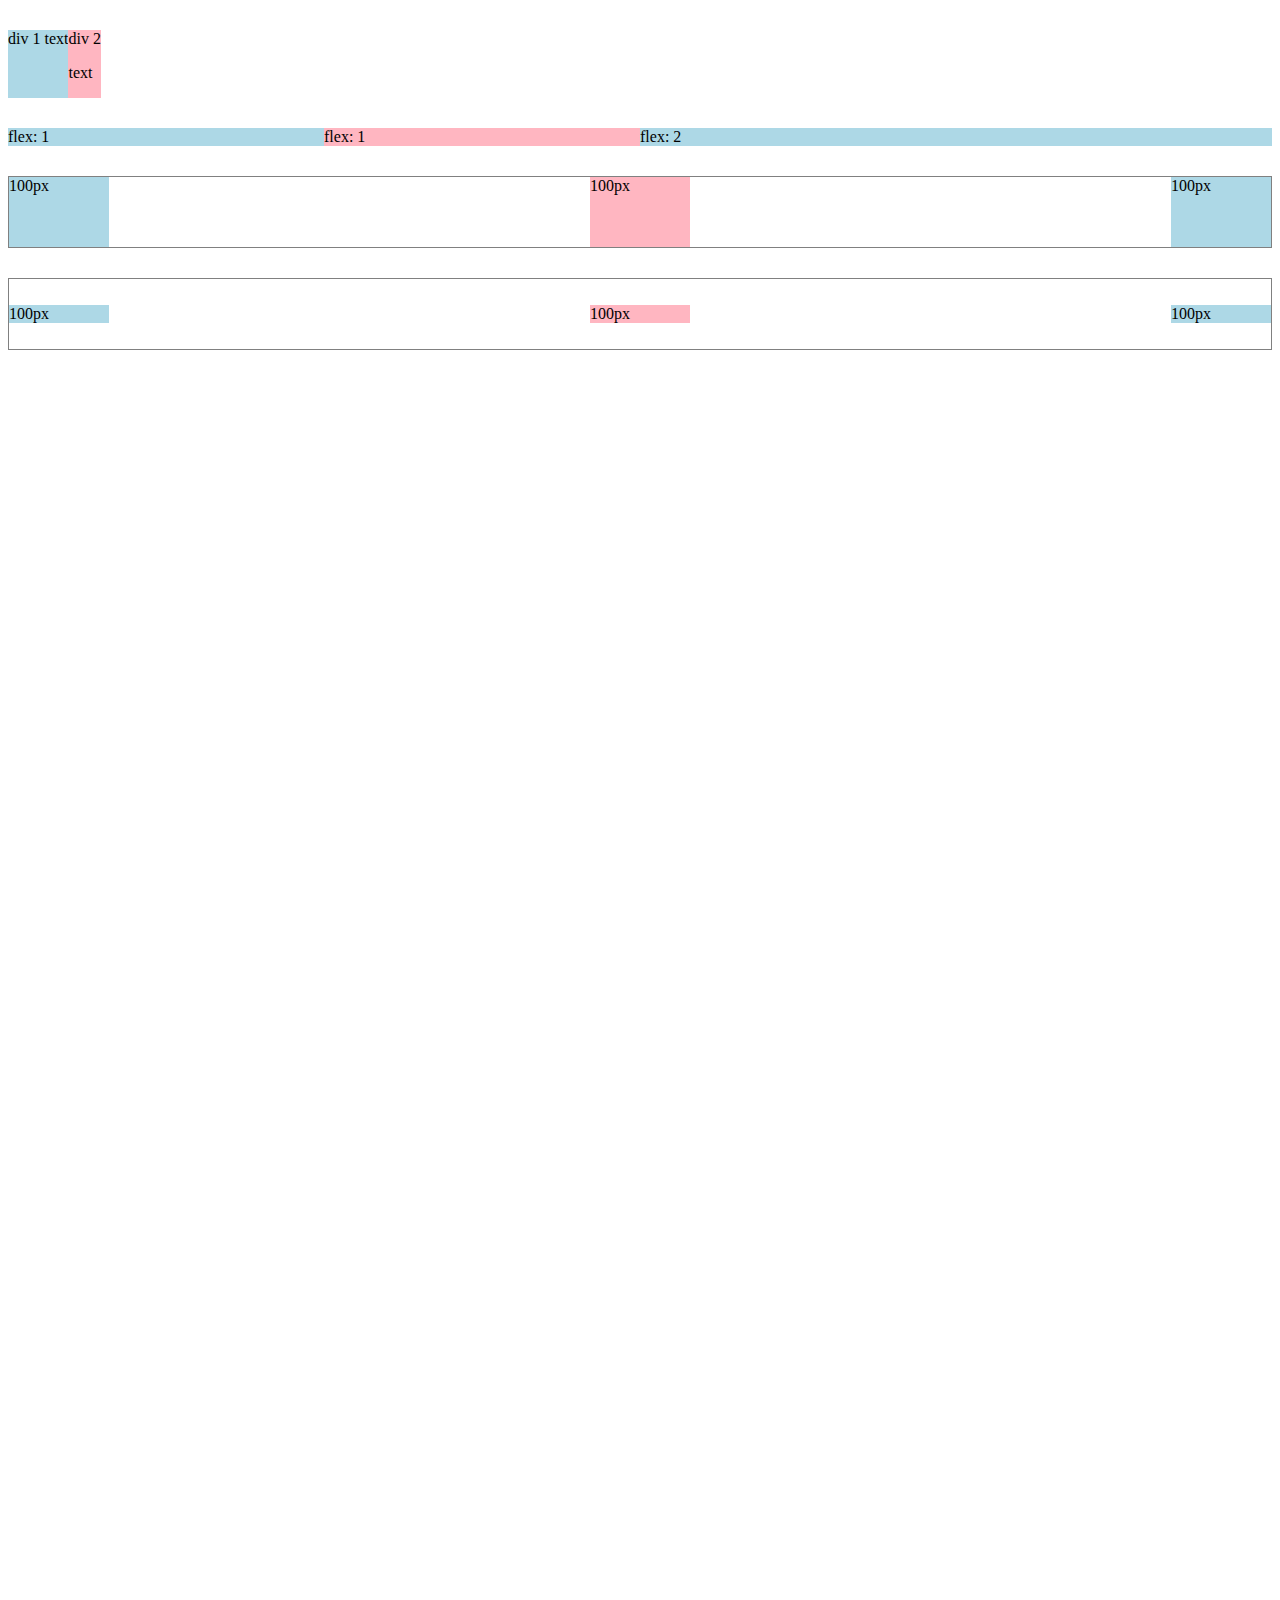
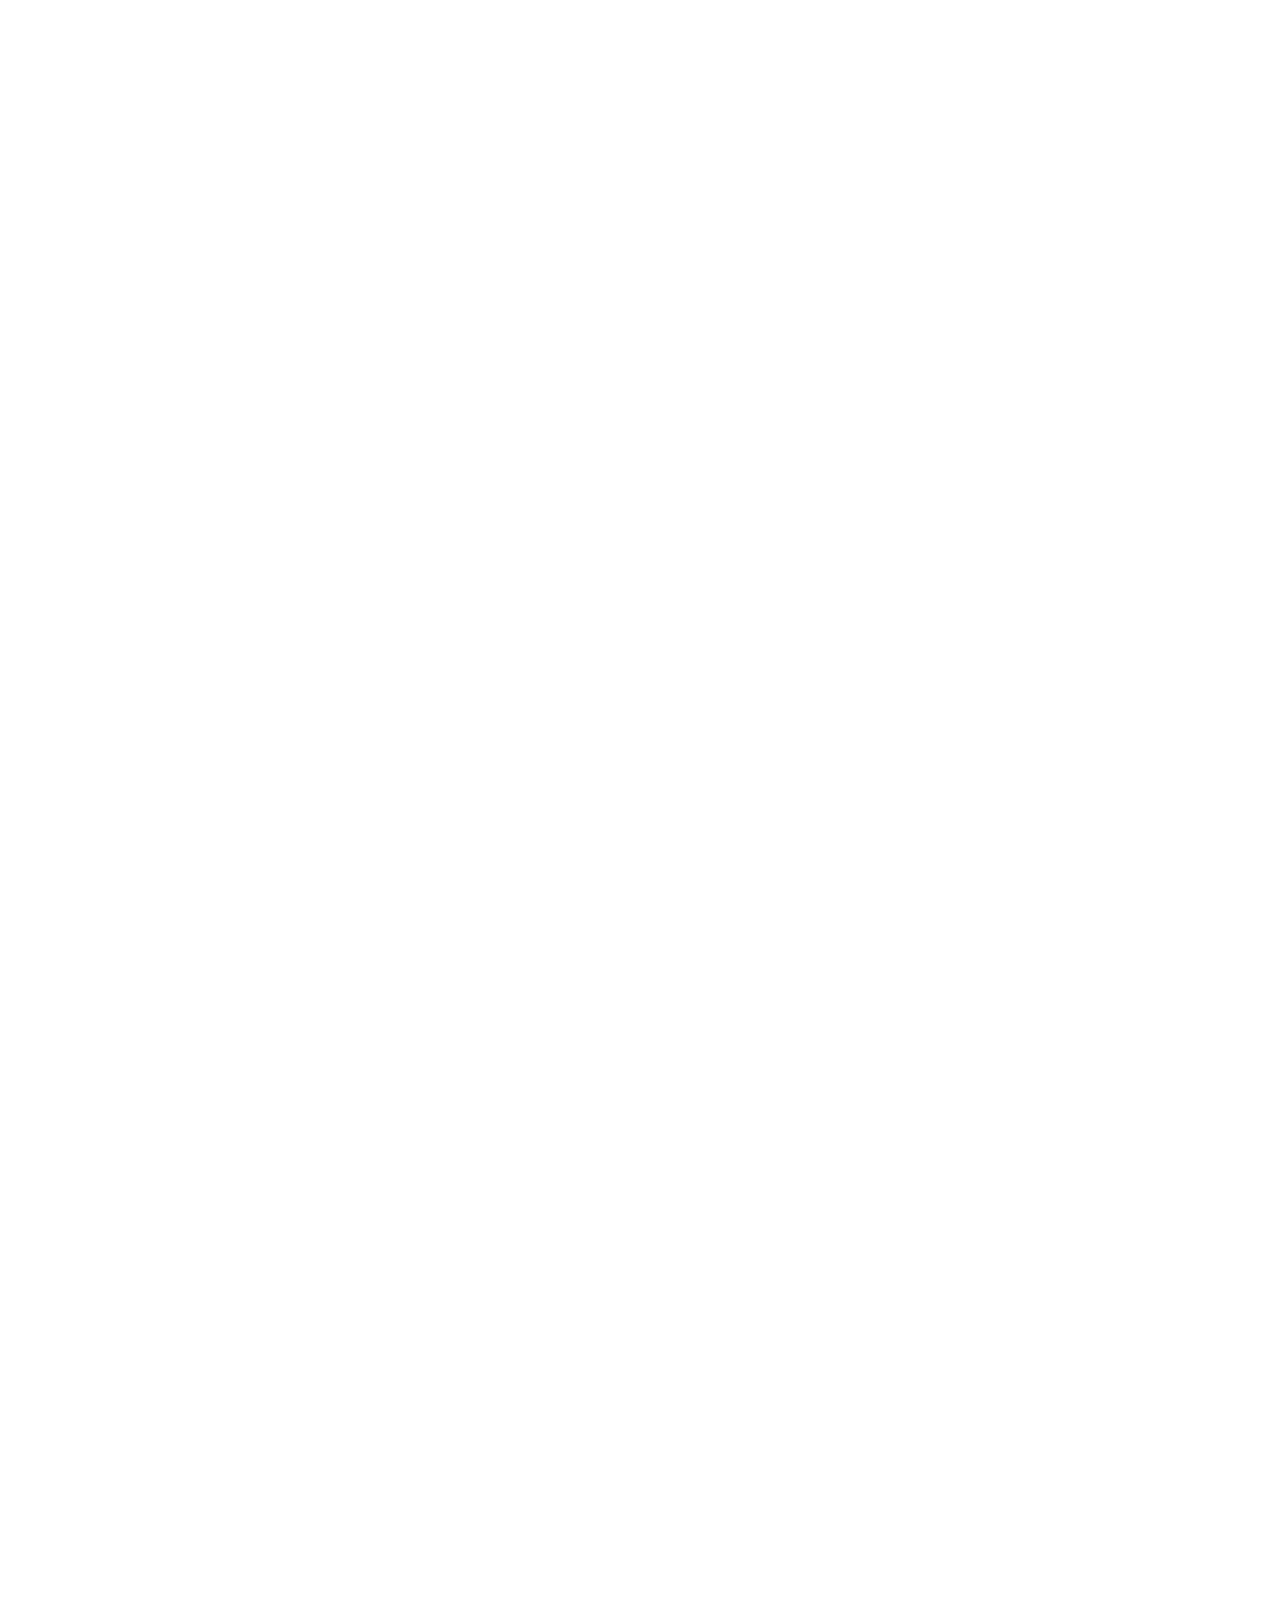
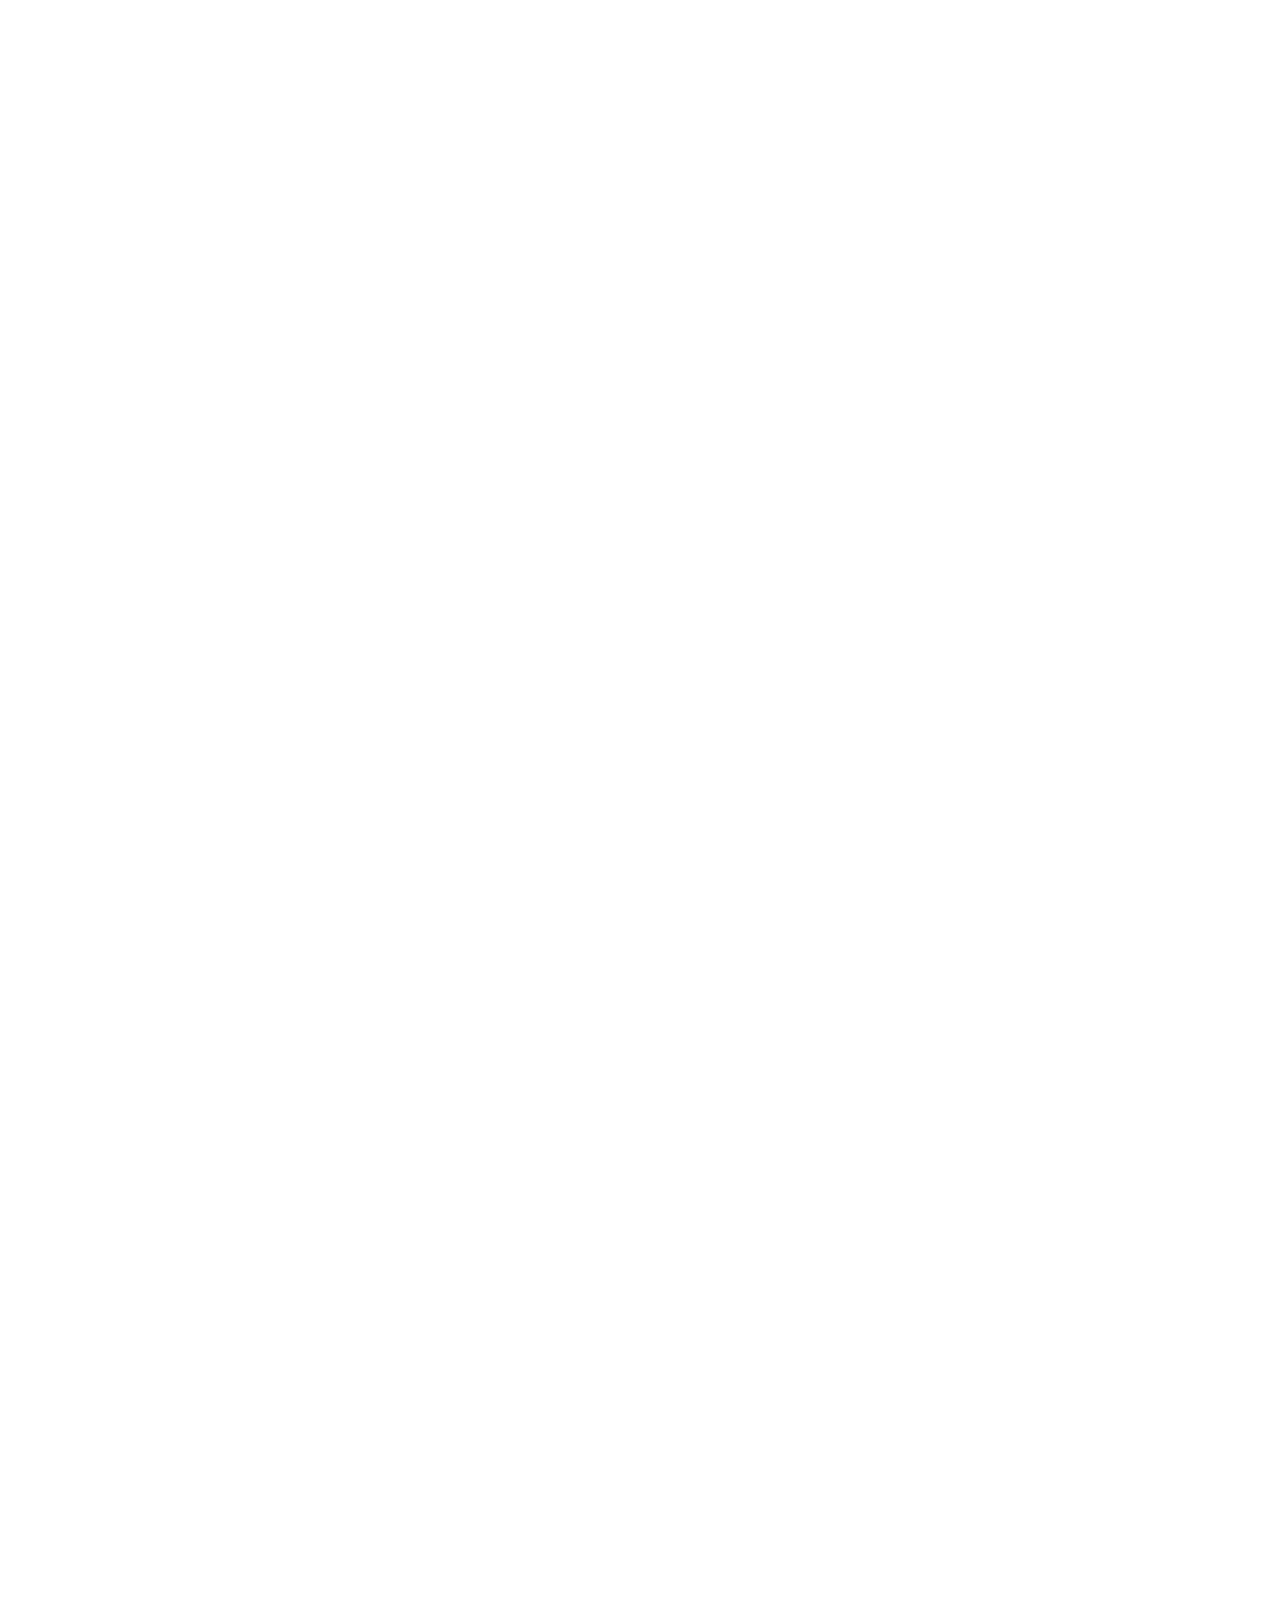
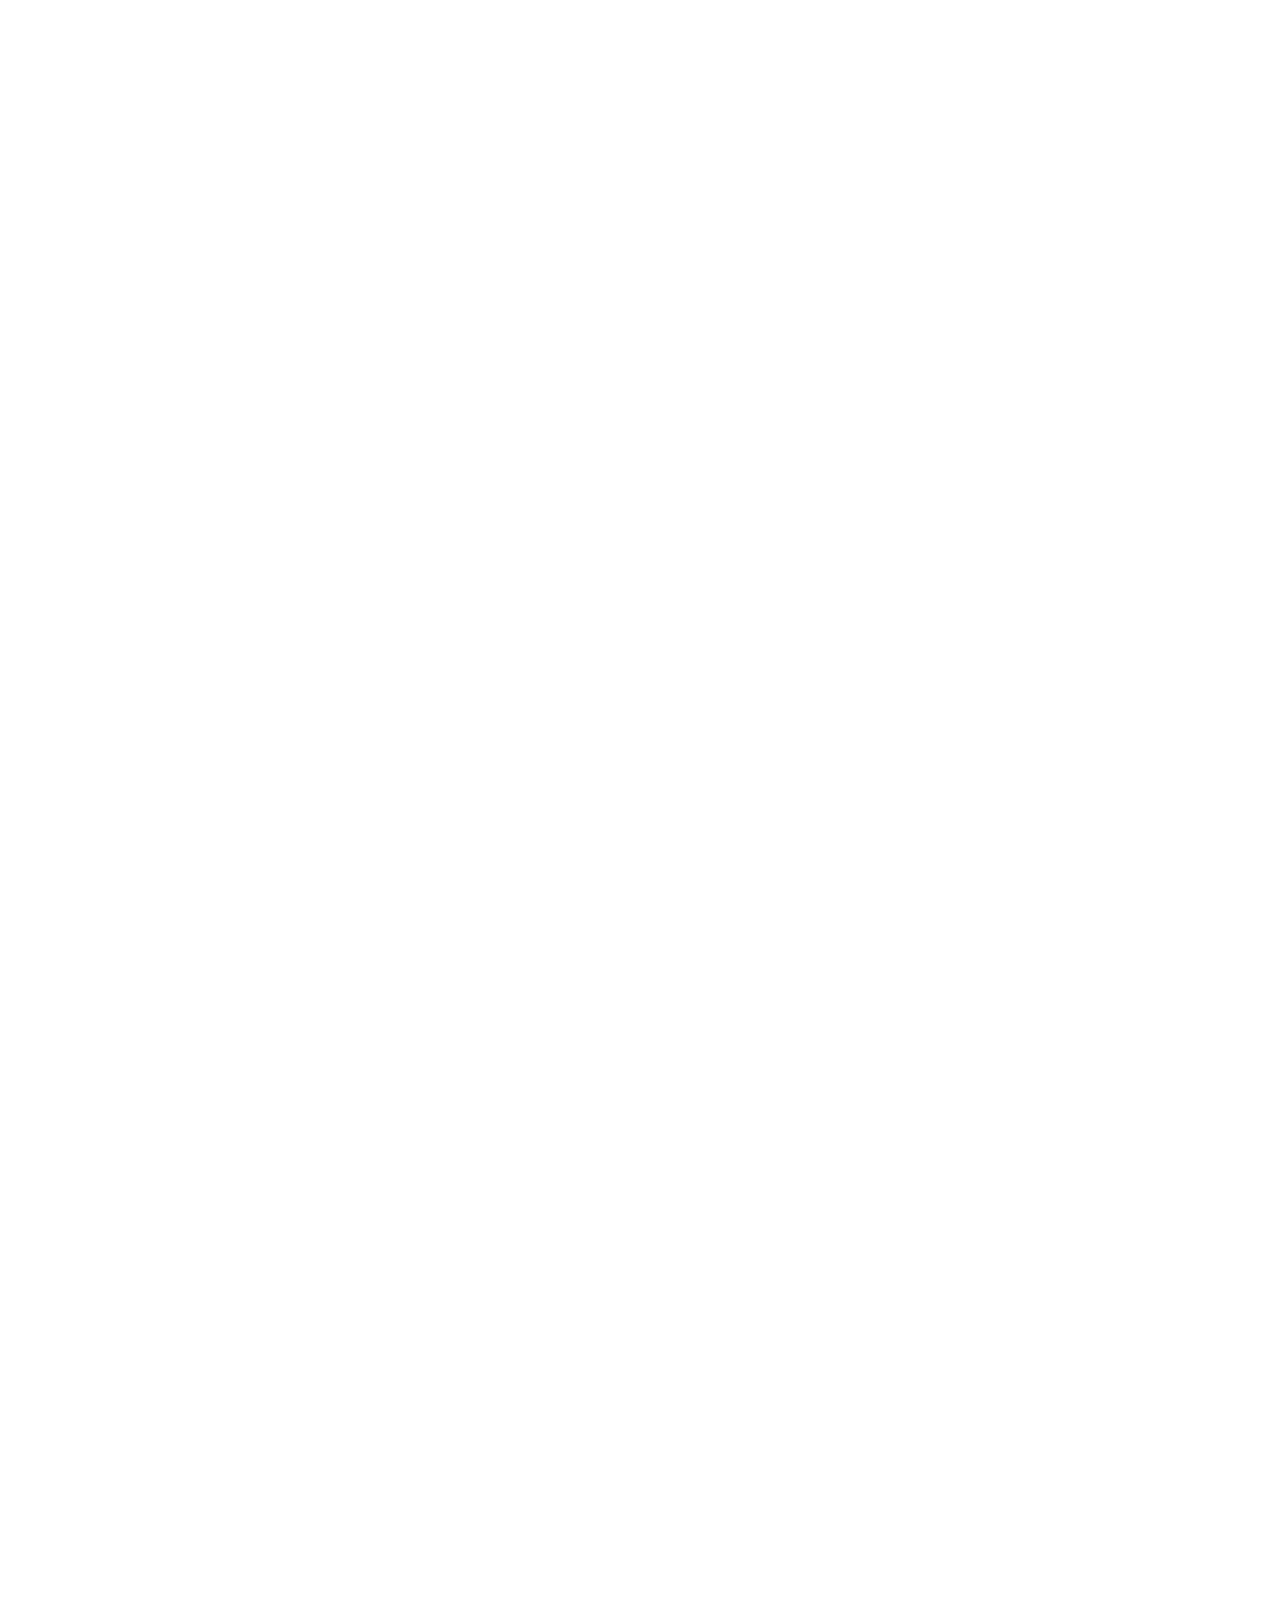
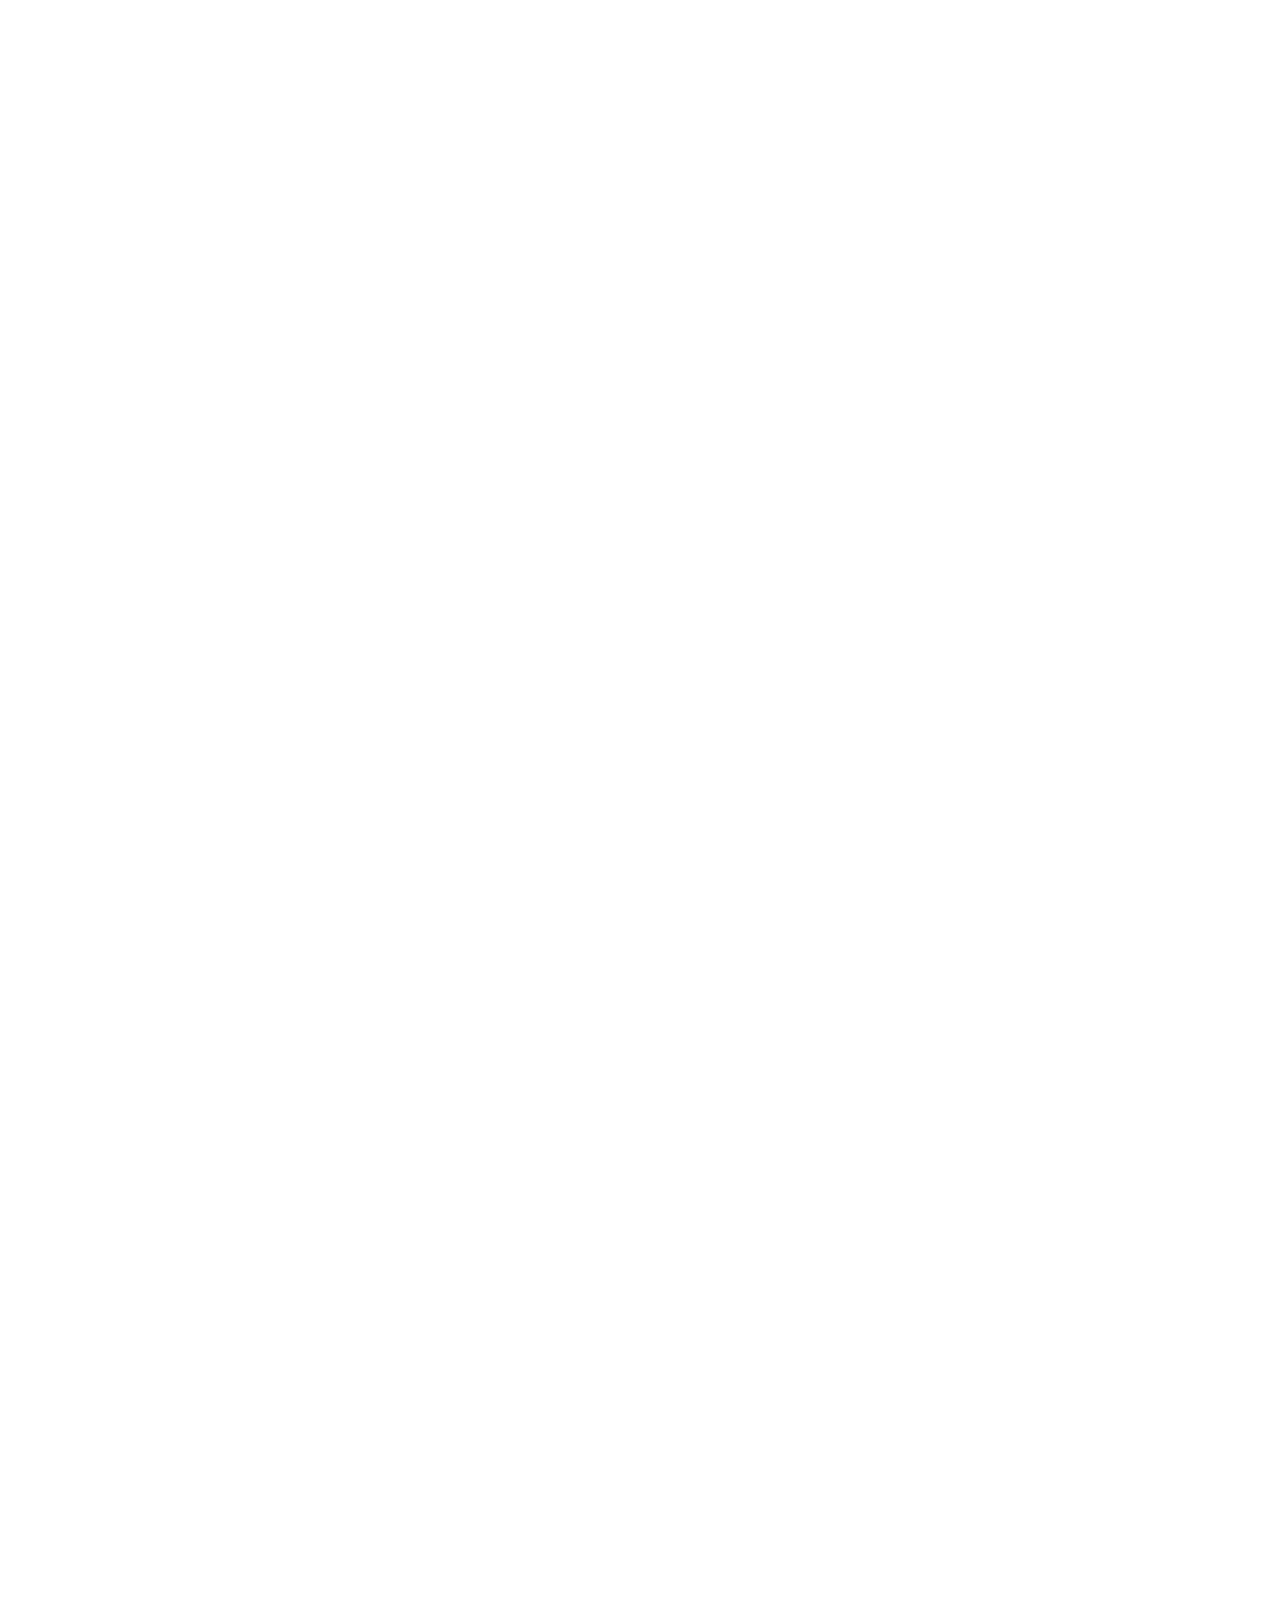
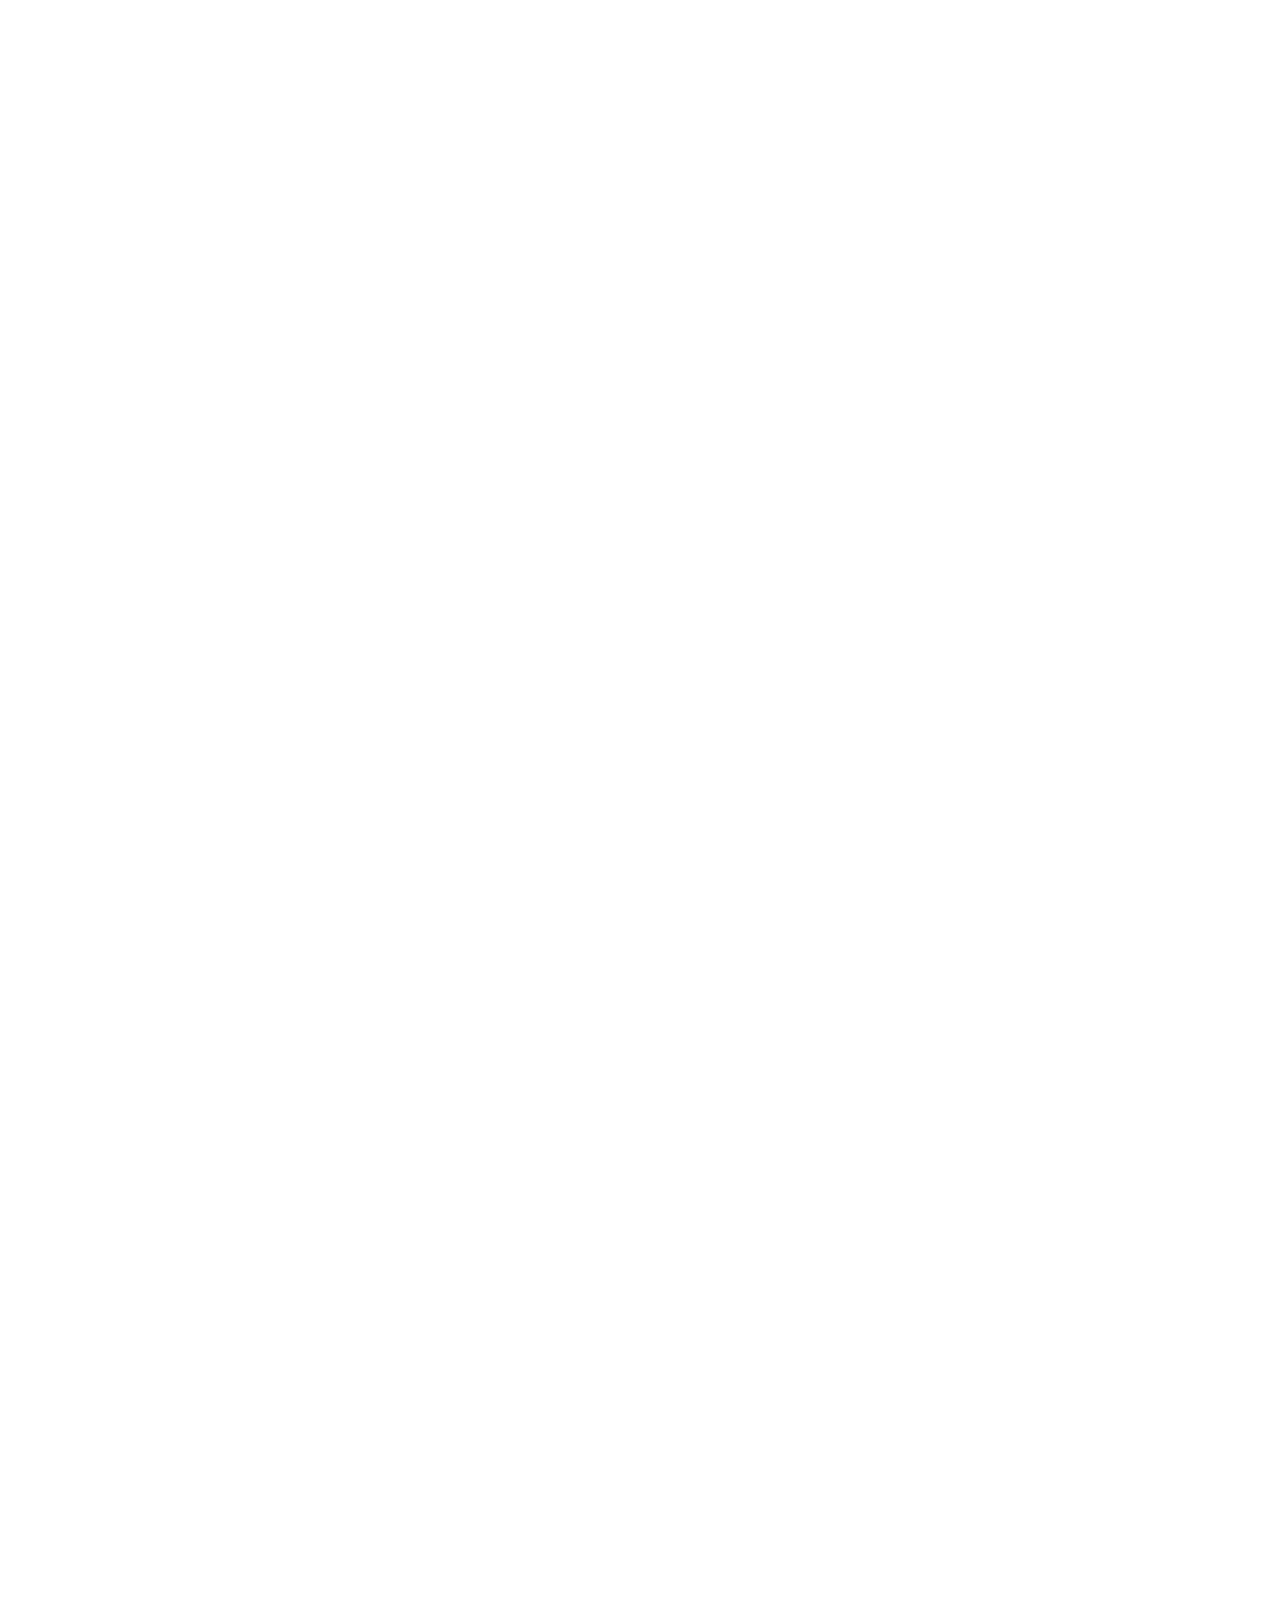
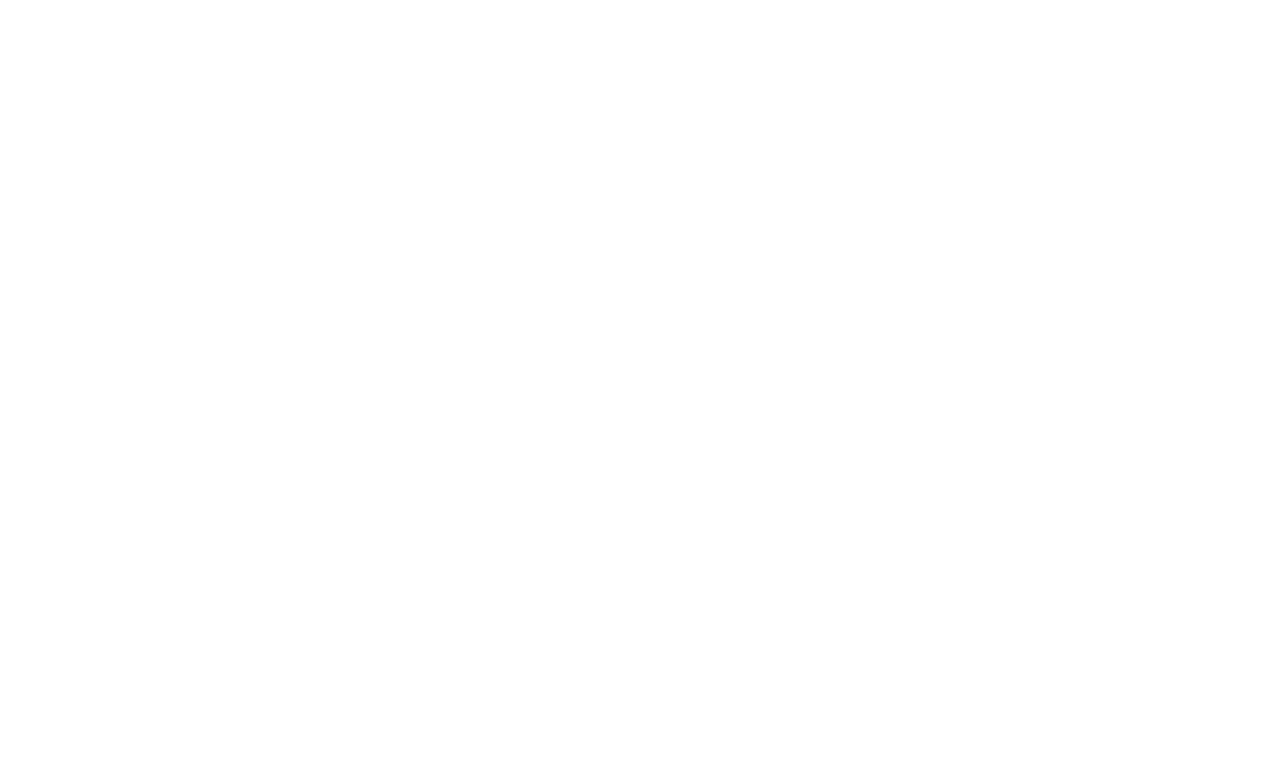
<file: flexbox.html>
<!DOCTYPE html>
<html lang="en">
<head>
    <title>Flexbox Practice</title>
</head>
<body style="padding-bottom: 10000px;">
  <div style="
  margin-top: 30px;
  display: flex;
  flex-direction: row;">
<div style="background-color: lightblue;">
div 1 text</div>

<div style="background-color: lightpink;">
  div 2 <p>text</p> </div>
  </div>

  <div style="
  margin-top: 30px;
  display: flex;
  flex-direction: row;">
<div style="background-color: lightblue;
flex: 1;
">flex: 1
</div>

<div style="background-color: lightpink;
flex: 1;
">flex: 1
  </div>

<div style="background-color: lightblue;
flex: 2;
">flex: 2
</div>
  </div>


<div style="
margin-top: 30px;
height: 70px;
border-width: 1px;
border-style: solid;
border-color: gray;
display: flex;
flex-direction: row;
justify-content: space-between;">


<div style="background-color: lightblue;
width: 100px;
">100px
</div>

<div style="background-color: lightpink;
width: 100px;
">100px
</div>

<div style="background-color: lightblue;
width: 100px;
">100px
</div>
</div>

<div style="
margin-top: 30px;
height: 70px;
border-width: 1px;
border-style: solid;
border-color: gray;
display: flex;
flex-direction: row;
justify-content: space-between;
align-items: center;">


<div style="background-color: lightblue;
width: 100px;
">100px
</div>

<div style="background-color: lightpink;
width: 100px;
">100px
</div>

<div style="background-color: lightblue;
width: 100px;
">100px
</div>
</div>

  
    
</body>
</html>
</file>
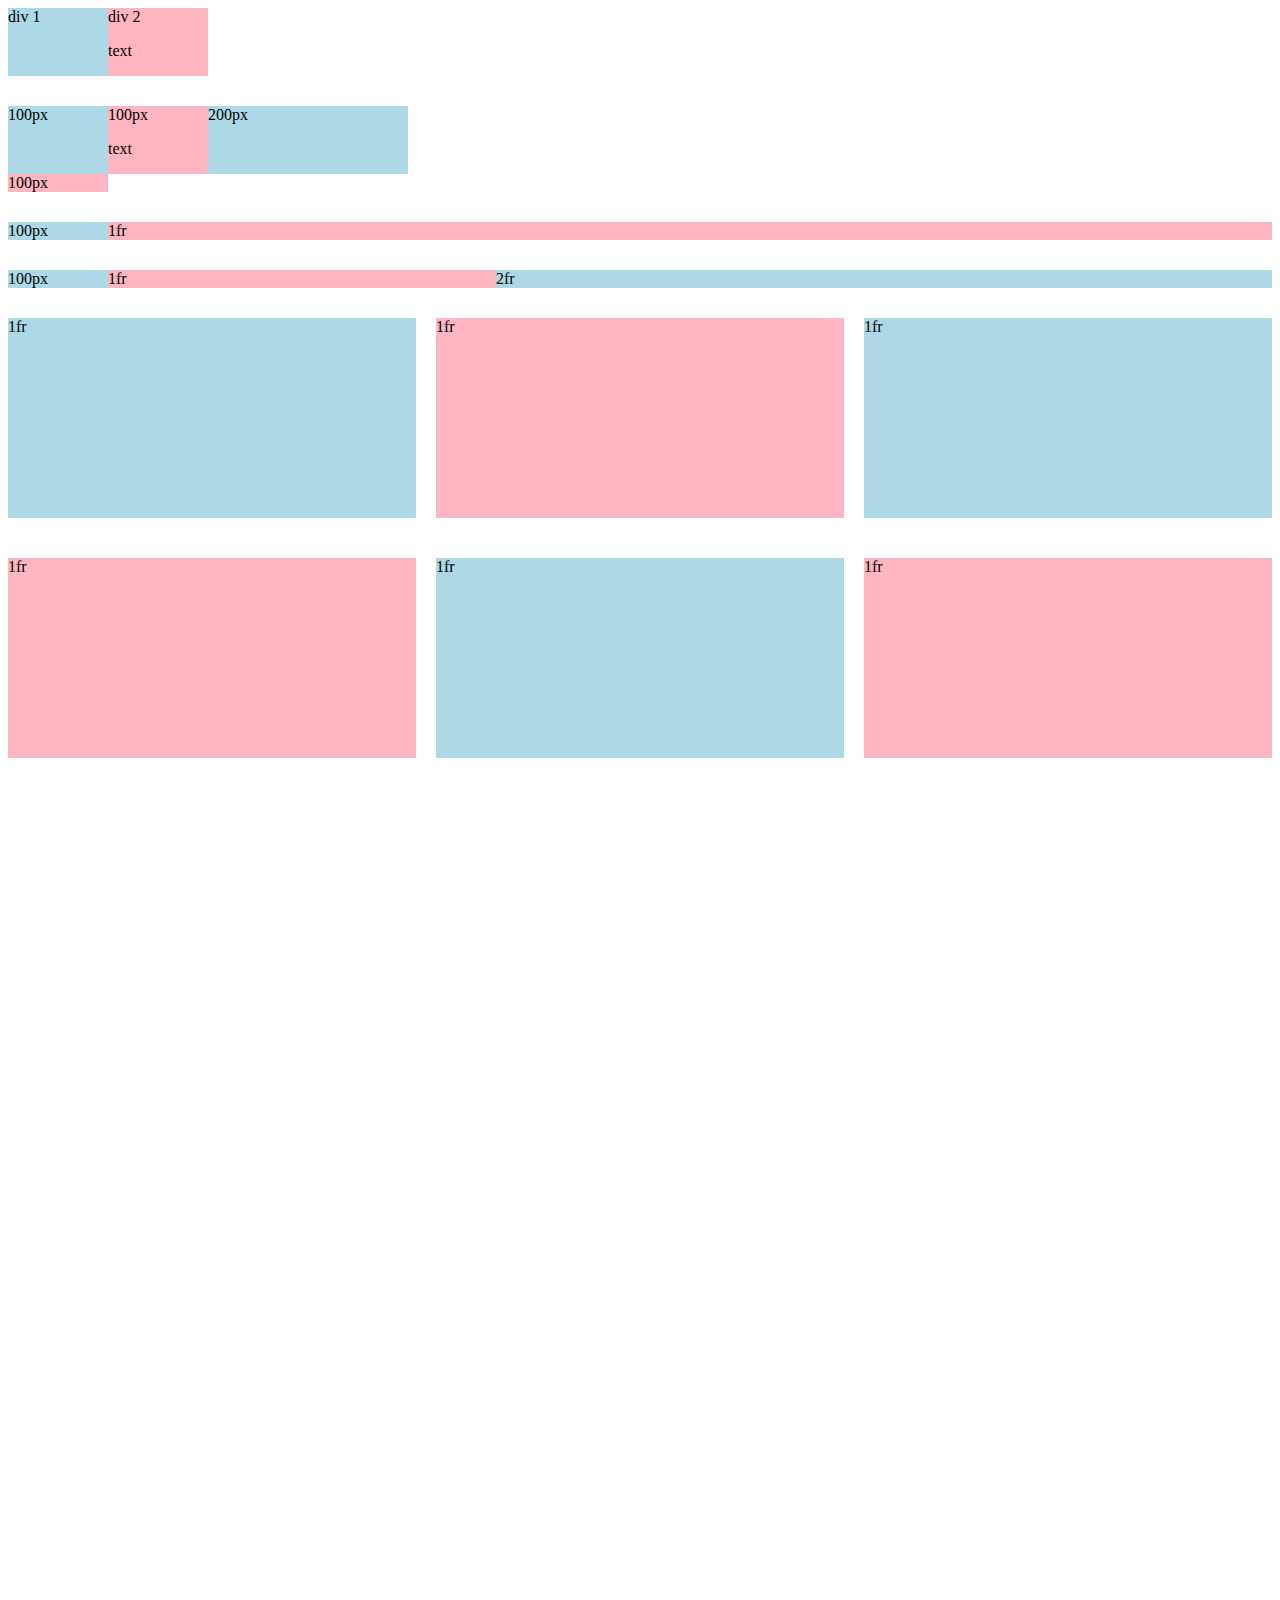
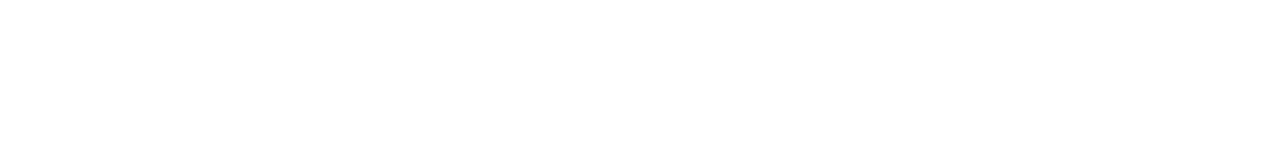
<file: grid.html>
<!DOCTYPE html>
<html>
  <head>
    <title>Grid Practice</title>
  </head>
  <body style="padding-bottom: 1000px;">
    <div style="
      display: grid;
      grid-template-columns: 100px 100px;
    ">
      <div style="background-color: lightblue;">div 1</div>
      <div style="background-color: lightpink;">div 2<p>text</p></div>
    </div>

    <div style="
      margin-top: 30px;
      display: grid;
      grid-template-columns: 100px 100px 200px;
    ">
      <div style="background-color: lightblue;">100px</div>
      <div style="background-color: lightpink;">100px<p>text</p></div>
      <div style="background-color: lightblue;">200px</div>
      <div style="background-color: lightpink;">100px</div>
    </div>

    <div style="
      margin-top: 30px;
      display: grid;
      grid-template-columns: 100px 1fr;
    ">
      <div style="background-color: lightblue;">100px</div>
      <div style="background-color: lightpink;">1fr</div>
    </div>

    <div style="
      margin-top: 30px;
      display: grid;
      grid-template-columns: 100px 1fr 2fr;
    ">
      <div style="background-color: lightblue;">100px</div>
      <div style="background-color: lightpink;">1fr</div>
      <div style="background-color: lightblue;">2fr</div>
    </div>

    <div style="
      margin-top: 30px;
      display: grid;
      grid-template-columns: 1fr 1fr 1fr;
      column-gap: 20px;
      row-gap: 40px;
    ">
      <div style="background-color: lightblue; height: 200px;">1fr</div>
      <div style="background-color: lightpink; height: 200px;">1fr</div>
      <div style="background-color: lightblue; height: 200px;">1fr</div>
      <div style="background-color: lightpink; height: 200px;">1fr</div>
      <div style="background-color: lightblue; height: 200px;">1fr</div>
      <div style="background-color: lightpink; height: 200px;">1fr</div>
    </div>
  </body>
</html>
</file>
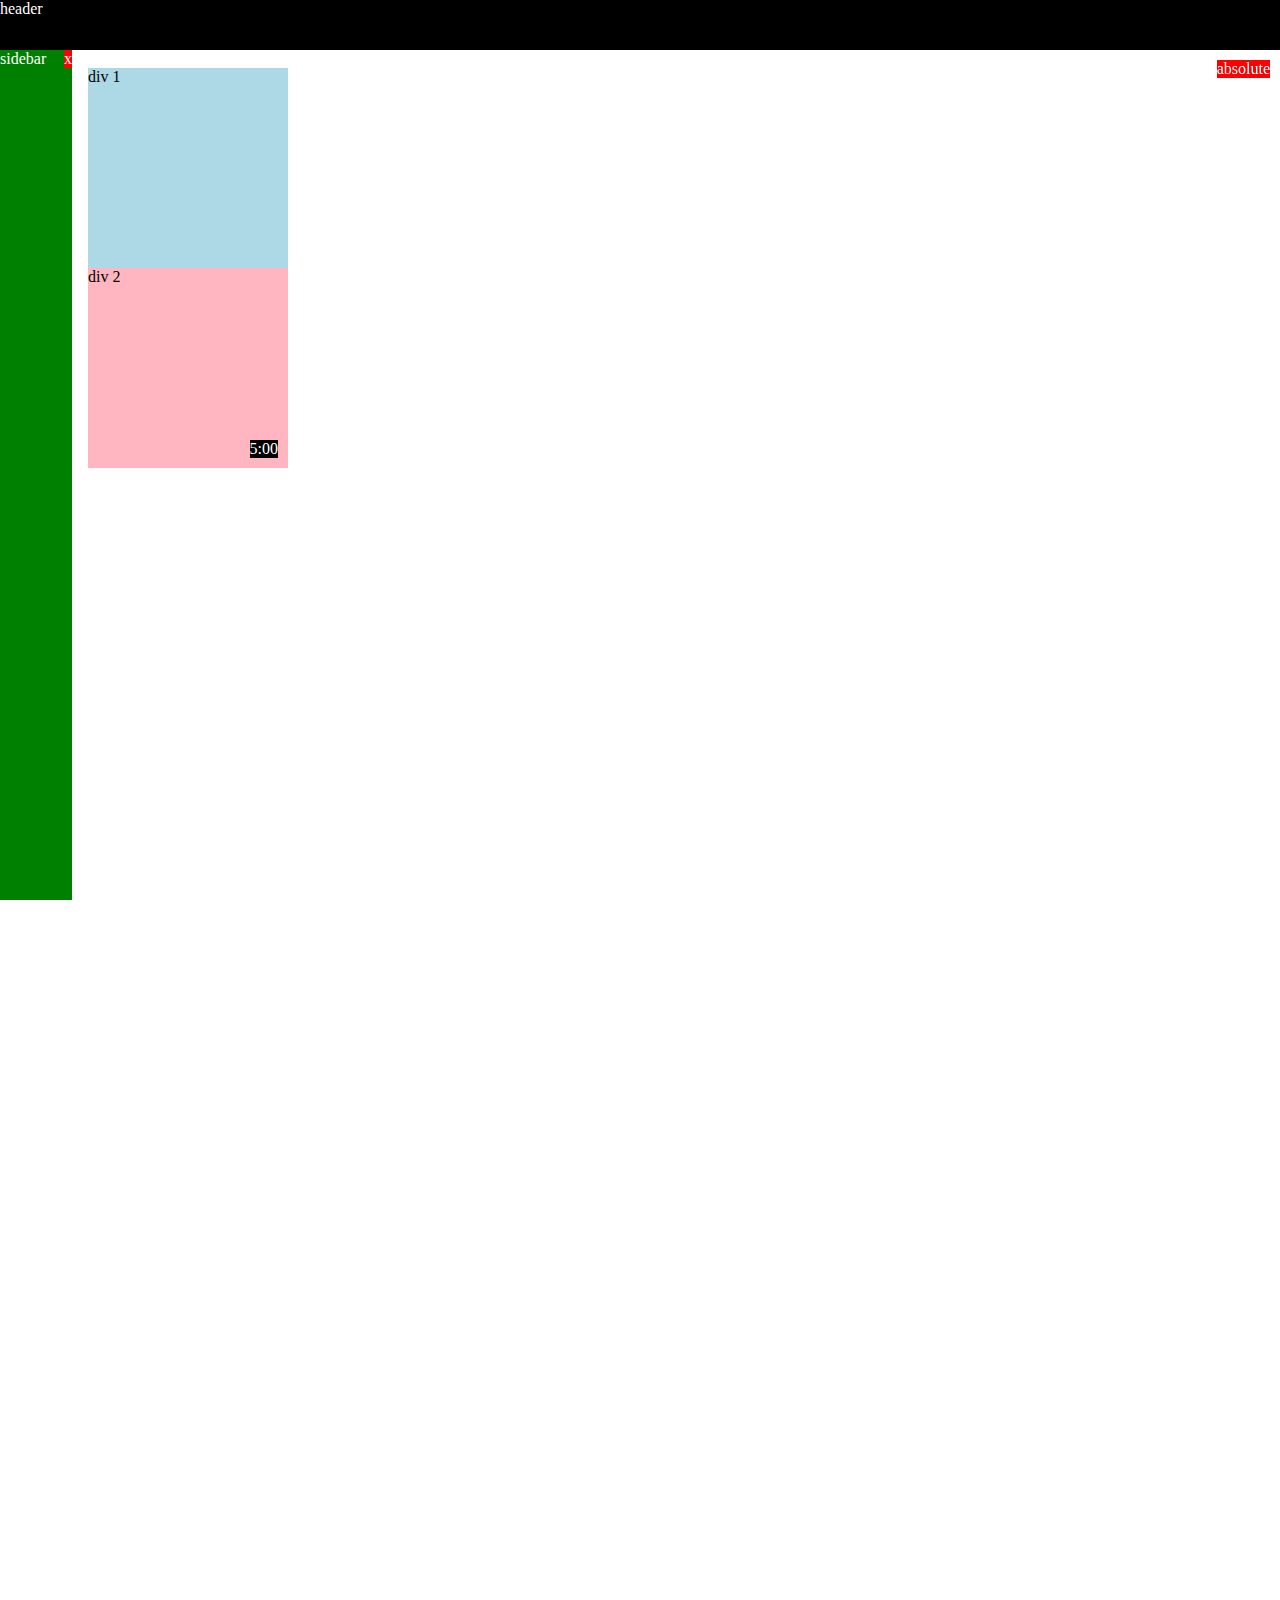
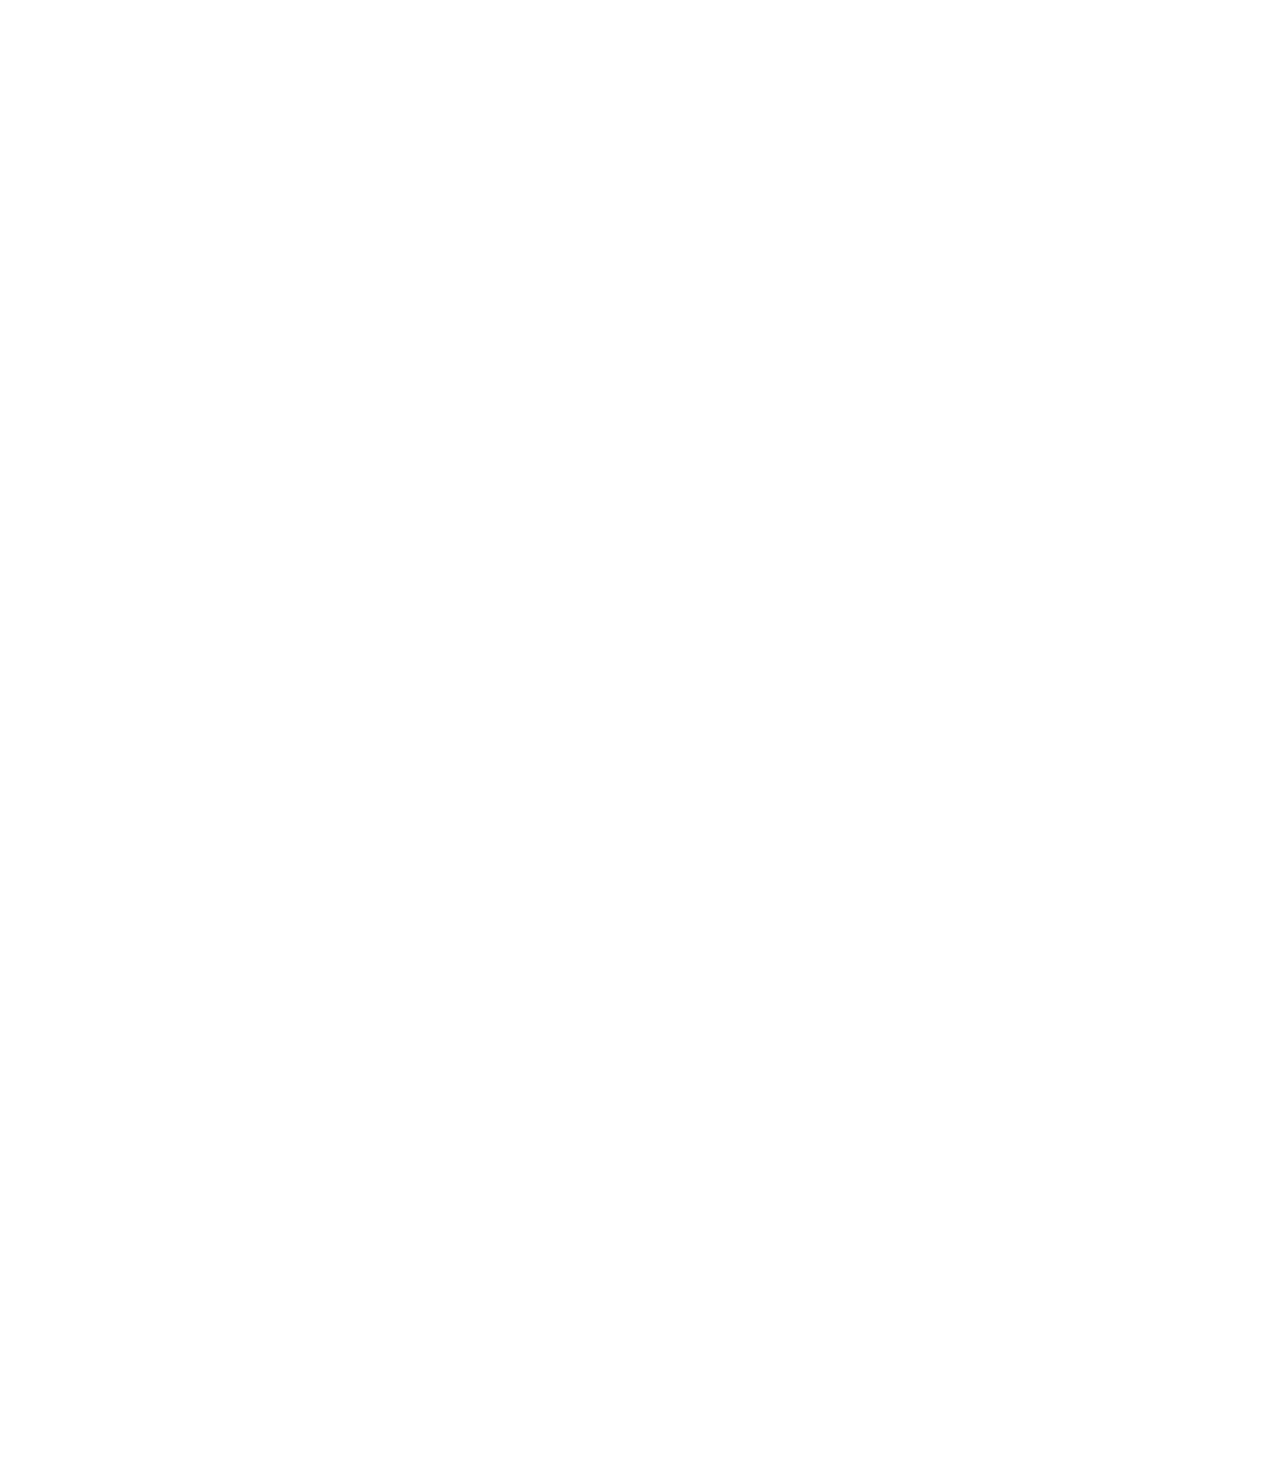
<file: positions.html>
<!DOCTYPE html>
<html lang="en">
<head>
    <meta charset="UTF-8">
    <meta name="viewport" content="width=device-width, initial-scale=1.0">
    <title>Position Practice</title>
</head>
<body style="height: 3000px;
    padding-top: 60px;
    padding-left: 80px;">
    <div style="
      background-color: black  ;
      color: white;
      position: fixed;
      top: 0px;
      left: 0;
      right: 0;
      height: 50px;
      ">header</div>
    <div style="background-color: green;
    color: white;
    position: fixed;
    left: 0;
    bottom: 0;
    top: 50px;
    width: 72px; 
    ">
     <div style="
     position: absolute;
     background-color: red;
     color: white;
     top: 0px;
     right: 0px;
      ">
         x
     </div>
        sidebar

    </div>

    <div style="
    position: absolute;
    background-color: red;
    color: white;
    top: 60px;
    right: 10px;
     ">
        absolute
    </div>


    <div style="background-color: lightblue;
    height: 200px;
    width: 200px; 
    position: static;
    ">div 1</div>
    <div style="background-color: lightpink;
    height: 200px;
    width: 200px;
    position: relative;
    ">div 2
    <div style="
    position: absolute;
    background-color: black;
    color: white;
    bottom: 10px;
    right: 10px;
    ">
        5:00
    </div>    
</div>



</body>
</html>
</file>
